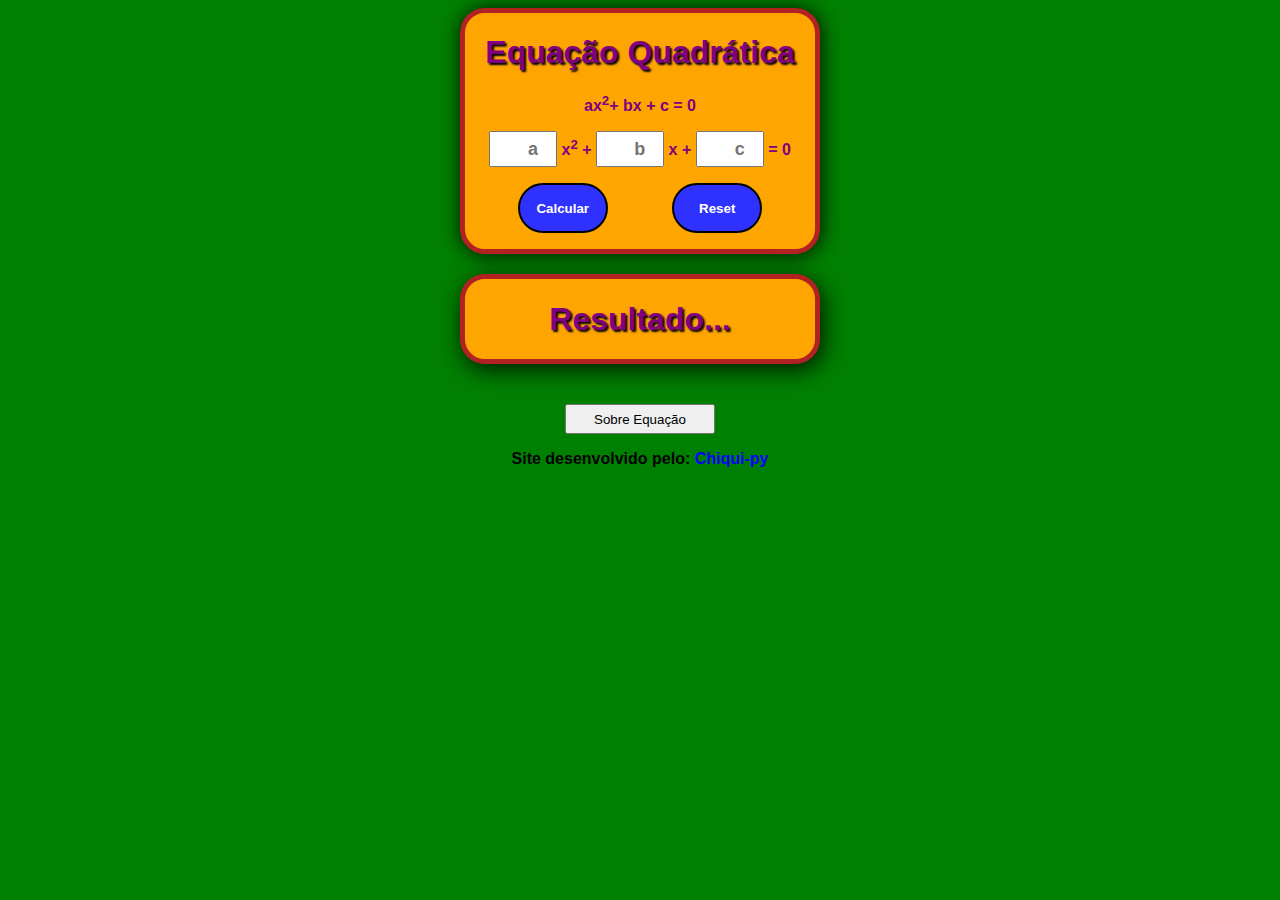
<file: index.html>
<!DOCTYPE html>
<html lang="pt-br">
<head>
    <meta charset="UTF-8">
    <meta name="viewport" content="width=device-width, initial-scale=1.0">
    <title>Rosolve Rápido: Equação do 2º Grau</title>
    <link rel="stylesheet" href="estilo/style.css">
</head>
<body onload="Carregar()">
    
    <!--Espaco de Entrada dos Dados-->
    <div class="normal">
        <h1>Equação Quadrática</h1>
        <p>ax<sup>2</sup>+ bx + c = 0</p>
        <input type="number" name="valorA" id="valorA" class="valorABC" placeholder="a">
        <span>x<sup>2</sup> + </span>
        <input type="number" name="valorB" id="valorB" class="valorABC" placeholder="b">
        <span>x +</span>
        <input type="number" name="valorC" id="valorC" class="valorABC" placeholder="c">
        <span>= 0</span>
        <p>
            <input type="button" value="Calcular" class="operacao" onclick="Calcular()">
            <a href="index.html"><input type="button" value="Reset" class="operacao" onclick="limpar()"></a>
        </p>
    </div>

    <!--Espaco dos resultados!!!-->
    <div id="resultado" class="resultado">
        <h1>Resultado...</h1>
        <p class="esquerda" id="delta"> </p>
        <p class="esquerda" id="x1"></p>
        <p class="esquerda" id="x2"></p>
    </div>

    <!--Proxima pagina-->
    <p class="ultimo"><a href="outras/formula.html"><input type="button" value="Sobre Equação" id="sobre"></a></input></p>

    <!--Meu Perfil no Youtube-->
    <footer>
        <p class="eu">Site desenvolvido pelo: <a href="https://www.youtube.com/Chiqui-pyOFamoso/" target="_blank">Chiqui-py</a></p>
    </footer>
    <script src="script/script.js"></script>
</body>
</html>
</file>
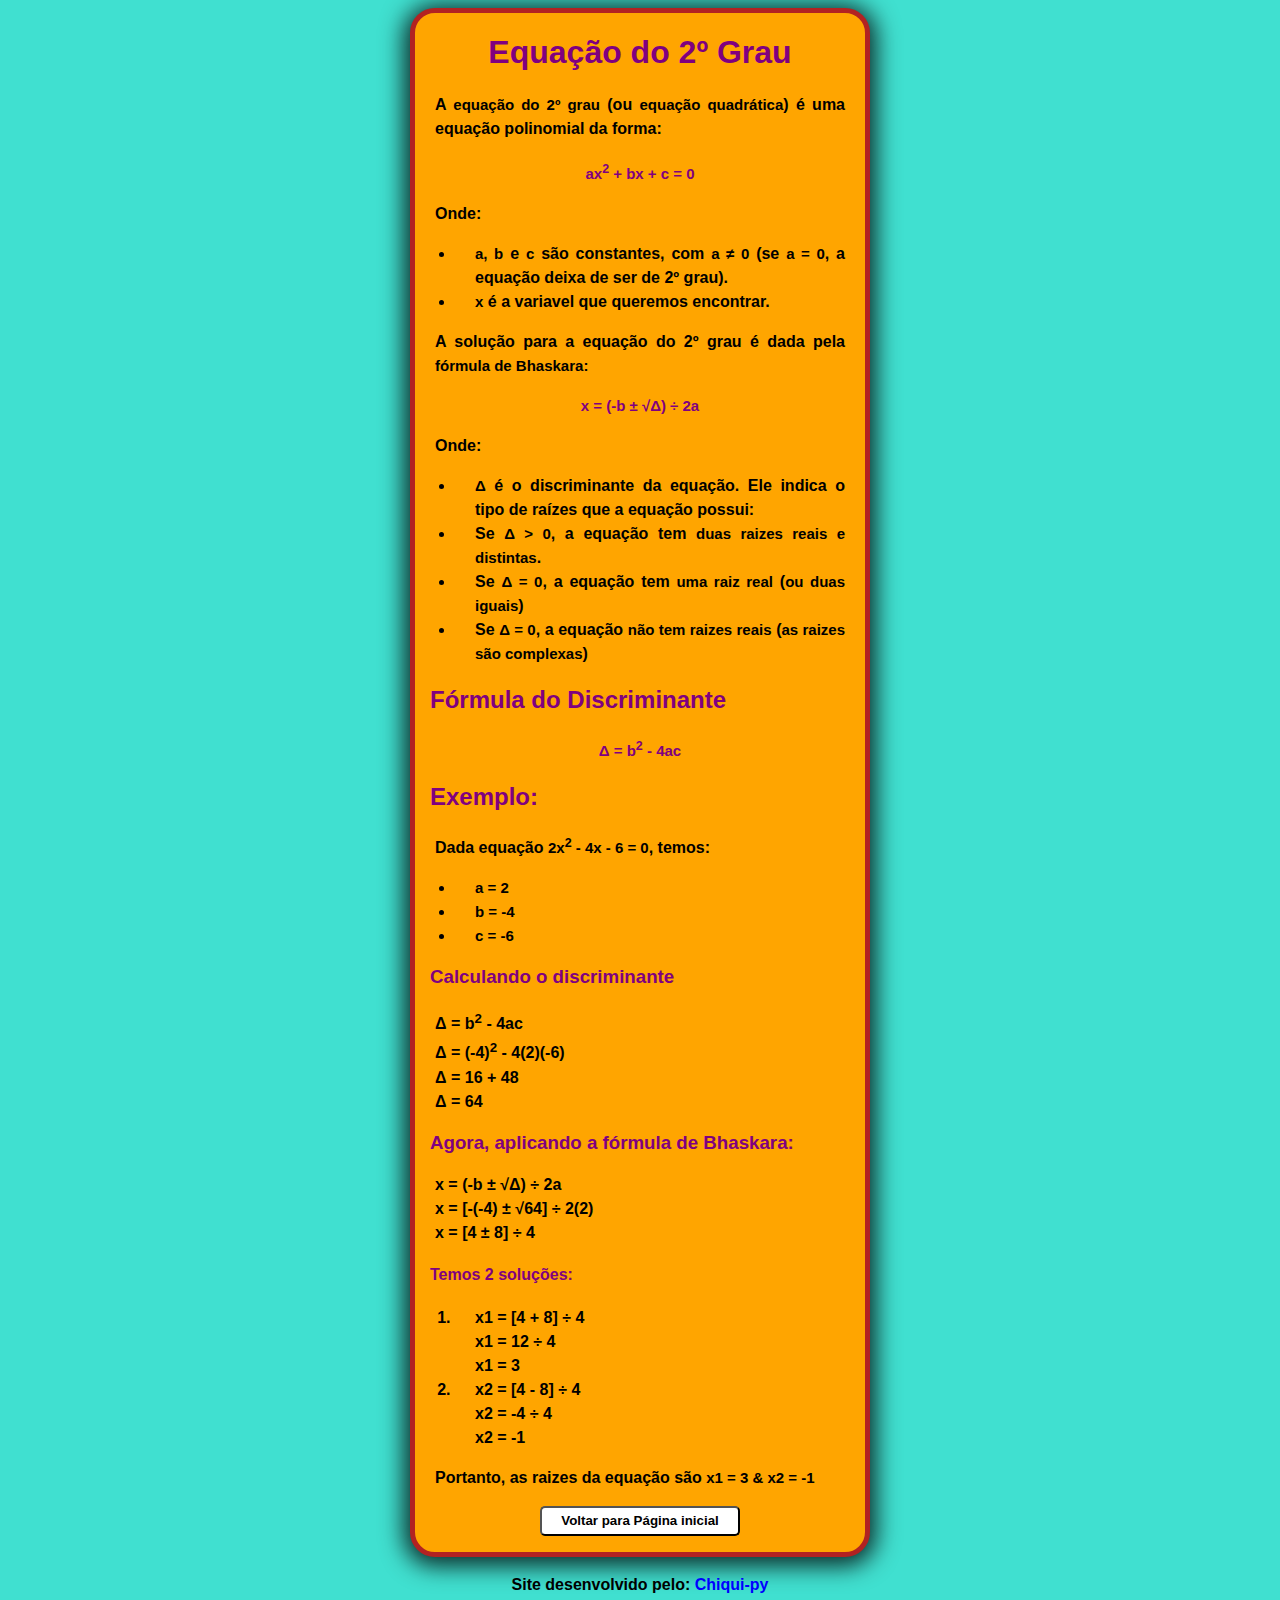
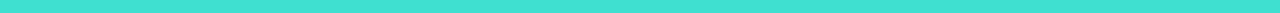
<file: outras/formula.html>
<!DOCTYPE html>
<html lang="pt-br">
<head>
    <meta charset="UTF-8">
    <meta name="viewport" content="width=device-width, initial-scale=1.0">
    <title>Fórmulas</title>
    <link rel="stylesheet" href="../estilo/outra.css">
</head>
<body>
    <div>

        <h1>Equação do 2º Grau</h1>
        <p>A <strong>equação do 2º grau</strong> (ou <strong>equação quadrática</strong>) é uma equação polinomial da forma: </p>
        <p class="central"><strong>ax<sup>2</sup> + bx + c = 0</strong></p>

        <p>Onde: <br>
            <ul>
            <li><strong>a, b</strong> e <strong>c</strong> são constantes, com <strong>a ≠ 0</strong> (se <strong>a = 0</strong>, a equação deixa de ser de 2º grau).</li>
            <li><strong>x</strong> é a variavel que queremos encontrar.</li>
            </ul>
        </p>

        <p>A solução para a equação do 2º grau é dada pela <strong>fórmula de Bhaskara:</strong>
        <p class="central"><strong>x = (-b ± √Δ) ÷ 2a</strong></p>
        </p>

        <p>Onde: <br>
        <ul>
            <li><strong>Δ</strong> é o discriminante da equação. Ele indica o tipo de raízes que a equação possui:</li>
            <li>Se <strong>Δ > 0</strong>, a equação tem <strong>duas raizes reais e distintas</strong>.</li>
            <li>Se <strong>Δ = 0</strong>, a equação tem <strong>uma raiz real</strong> (<strong>ou duas iguais</strong>)</li>
            <li>Se <strong>Δ = 0</strong>, a equação <strong>não tem raizes reais</strong> (<strong>as raizes são complexas</strong>)</li>
        </ul>
        </p>
        
        <h2>Fórmula do Discriminante</h2>
        <p class="central"><strong>Δ = b<sup>2</sup> - 4ac</strong></p>
        
        <h2>Exemplo:</h2>
        <p>Dada equação <strong>2x<sup>2</sup> - 4x - 6 = 0</strong>, temos: <br>
        <ul>
            <li><strong>a = 2</strong></li>
            <li><strong>b = -4</strong></li>
            <li><strong>c = -6</strong></li>
        </ul>
        </p>
        
        <h3>Calculando o discriminante</h3>
        <p>Δ = b<sup>2</sup> - 4ac <br>
            Δ = (-4)<sup>2</sup> - 4(2)(-6) <br>
            Δ = 16 + 48 <br>
            Δ = 64 <br>

        <h3>Agora, aplicando a fórmula de Bhaskara:</h3>
        <p>x = (-b ± √Δ) ÷ 2a <br>
            x = [-(-4) ± √64] ÷ 2(2) <br>
            x = [4 ± 8] ÷ 4 <br>

        <h4>Temos 2 soluções:</h4>
        <ol>
            <li>x1 = [4 + 8] ÷ 4 <br>
                x1 = 12 ÷ 4 <br>
                x1 = 3
            </li>
            <li>x2 = [4 - 8] ÷ 4 <br>
                x2 = -4 ÷ 4 <br>
                x2 = -1</li>
        </ol>
        
        <p>Portanto, as raizes da equação são <strong>x1 = 3 & x2 = -1</strong></p>
        
        <p class="meio"><a href="../index.html"><input type="button" value="Voltar para Página inicial" id="clean"></a></p>
    </div>

    <p class="eu">Site desenvolvido pelo: <a href="https://www.youtube.com/Chiqui-pyOFamoso/" target="_blank">Chiqui-py</a></p>

</body>
</html>
</file>
<file: estilo/style.css>
@charset "UTF-8";

:root{
    --cor1 : #40e0d0;
    --cor2 : #ffa500;
    --cor3 : #b22222;
    --cor4 : #800080;
    --cor5 : #2f32ff;
}

body{
    font-family: Arial, Helvetica, sans-serif;
    background-color: var(--cor1);
}

div.normal{
    max-width: 350px;
    background-color: var(--cor2);
    font-weight: bolder;
    text-align: center;
    border: 5px solid var(--cor3);
    border-radius: 25px;
    box-shadow: 1px 1px 20px rgba(0, 0, 0, 0.882);
    margin: auto;
    color: var(--cor4);
}

h1{
    text-shadow: 2px 2px 2px black;
}

p , span{
    font-weight: bolder;
}

input.valorABC{
    width: 60px;
    height: 30px;
    font-weight: bold;
    font-size: 18px;
    text-align: right;
}

.operacao{
    width: 90px;
    height: 50px;
    background-color: var(--cor5);
    color: white;
    font-weight: bolder;
    text-align: center;
    border-radius: 40px;
    border: 2px solid black;
    margin: 0px 30px;
}

div.resultado{
    max-width: 350px;
    background-color: var(--cor2);
    font-weight: bolder;
    text-align: center;
    border: 5px solid var(--cor3);
    border-radius: 25px;
    box-shadow: 3px 6px 23px rgba(0, 0, 0, 0.815);
    margin: auto;
    margin-top: 20px;
    color: var(--cor4);
}

p.esquerda{
    text-align: left;
    margin-left: 15px;
}

.ultimo{
    margin: auto;
    font-weight: 600;
    text-align: center;
    margin-top: 40px;
}

#sobre{
    width: 150px;
    height: 30px;
}

.eu{
    font-weight: bold;
    text-align: center;
    color: black;
} 

.eu > a{
    text-decoration: none;
    color: blue;
}
</file>
<file: estilo/outra.css>
@charset "UTF-8";

body{
    font-family: Arial, Helvetica, sans-serif;
    background-color: turquoise;
}

div{
    max-width: 450px;
    background-color: orange;
    font-weight: bolder;
    border: 5px solid firebrick;
    border-radius: 25px;
    box-shadow: 0px 3px 23px 6px rgba(0, 0, 0, 0.815);
    margin: auto;
    color: purple;
}

h1{
    text-align: center;
}

p, li{ 
    text-align: justify;
    color: black;
    line-height: 1.5em;
    padding: 0px 20px;
}

.central{
    color: purple;
    text-align: center;
}

strong{
    font-weight: bolder;
    font-size: 15px;
}

h2, h3, h4{
    text-indent: 15px;
}

.meio{
    text-align: center;
}

#clean{
    width: 200px;
    height: 30px;
    border-radius: 5px;
    font-weight: bolder;
    background-color: white;
}

.eu{
    font-weight: bold;
    text-align: center;
    color: black;
}

.eu > a{
    text-decoration: none;
    color: blue;
}
</file>
